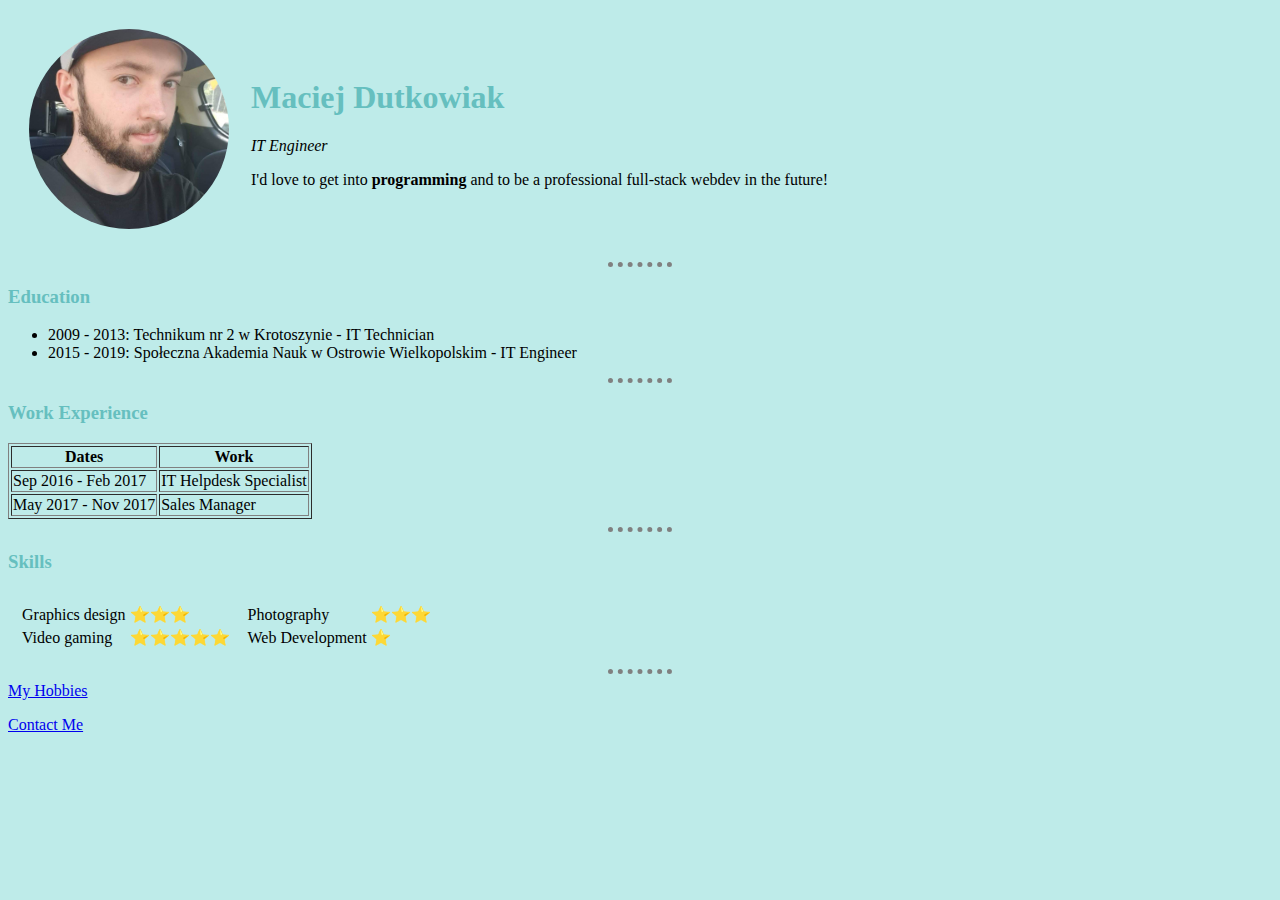
<file: index.html>
<!DOCTYPE html>
<html lang="en" dir="ltr">

<head>
  <meta charset="utf-8">
  <title>Maciej Dutkowiak</title>
  <link rel="stylesheet" href="css/styles.css">
</head>


<body>
  <table cellspacing="20">
    <tr>
      <td><img class="avatar" src="ja.jpg" alt="profile picture" height="200" width="200"></td>
      <td><h1>Maciej Dutkowiak</h1>
      <p><em>IT Engineer</em></p>
      <p>I'd love to get into <strong>programming</strong> and to be a professional full-stack webdev in the future!</p></td>
    </tr>
  </table>


  <hr>
  <h3>Education</h3>
  <ul>
    <li>2009 - 2013: Technikum nr 2 w Krotoszynie - IT Technician</li>
    <li>2015 - 2019: Społeczna Akademia Nauk w Ostrowie Wielkopolskim - IT Engineer</li>
  </ul>

<hr>

  <h3>Work Experience</h3>
  <table border="1">
    <thead>
      <tr>
        <th>Dates</th>
        <th>Work</th>
      </tr>
    </thead>
    <tbody>
      <tr>
        <td>Sep 2016 - Feb 2017</td>
        <td>IT Helpdesk Specialist</td>
      </tr>
      <tr>
        <td>May 2017 - Nov 2017</td>
        <td>Sales Manager</td>
      </tr>
    </tbody>
    <tfoot>

    </tfoot>


  </table>

  <hr>

  <h3>Skills</h3>
  <table cellspacing="10">
    <tr>
      <td>
        <table>
        <tr>
          <td>Graphics design</td>
          <td>⭐⭐⭐</td>
        </tr>
        <tr>
          <td>Video gaming</td>
          <td>⭐⭐⭐⭐⭐</td>
        </tr>
        </table>
    </td>
      <td>
        <table>
        <tr>
          <td>Photography</td>
          <td>⭐⭐⭐</td>
        </tr>
        <tr>
          <td>Web Development</td>
          <td>⭐</td>
        </tr>
      </table>
      </td>
    </tr>
  </table>

  <hr>
  <a href="hobbies.html" download>My Hobbies</a>
  <p><a href="contact.html">Contact Me</a></p>
</body>

</html>
</file>
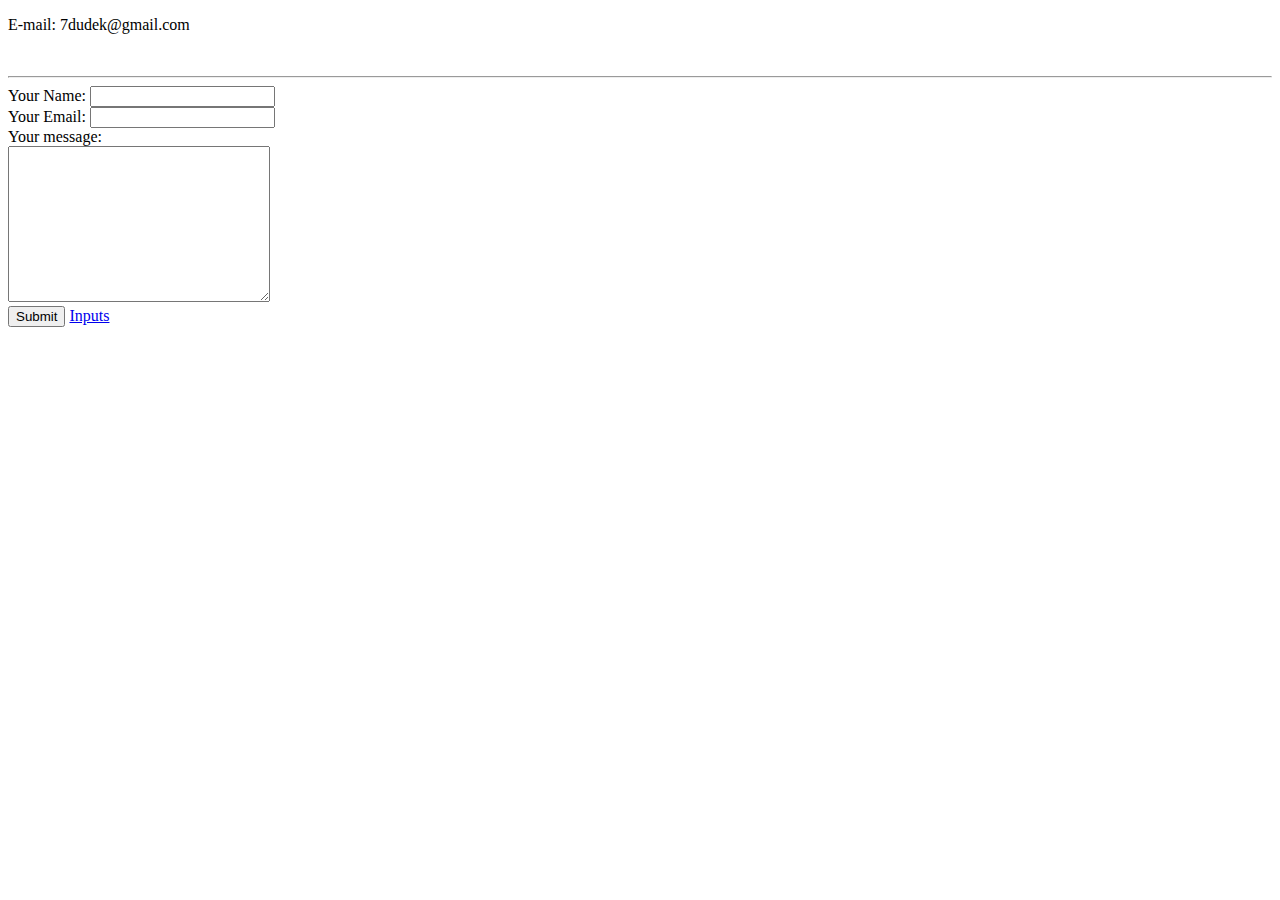
<file: contact.html>
<!DOCTYPE html>
<html lang="en" dir="ltr">
  <head>
    <meta charset="utf-8">
    <title>Contact Me</title>
  </head>
  <body>
    <p>E-mail: 7dudek@gmail.com</p><br>
    <hr>

    <form class="" action="index.html" method="post">
      <label>Your Name:</label>
      <input type="text" name="" value=""><br>
      <label>Your Email:</label>
      <input type="email" name="" value=""><br>
      <label>Your message:</label><br>
      <textarea name="name" rows="10" cols="30"></textarea><br>
      <input type="submit" name="">
      <a href="inputs.html">Inputs</a>
    </form>
  </body>
</html>
</file>
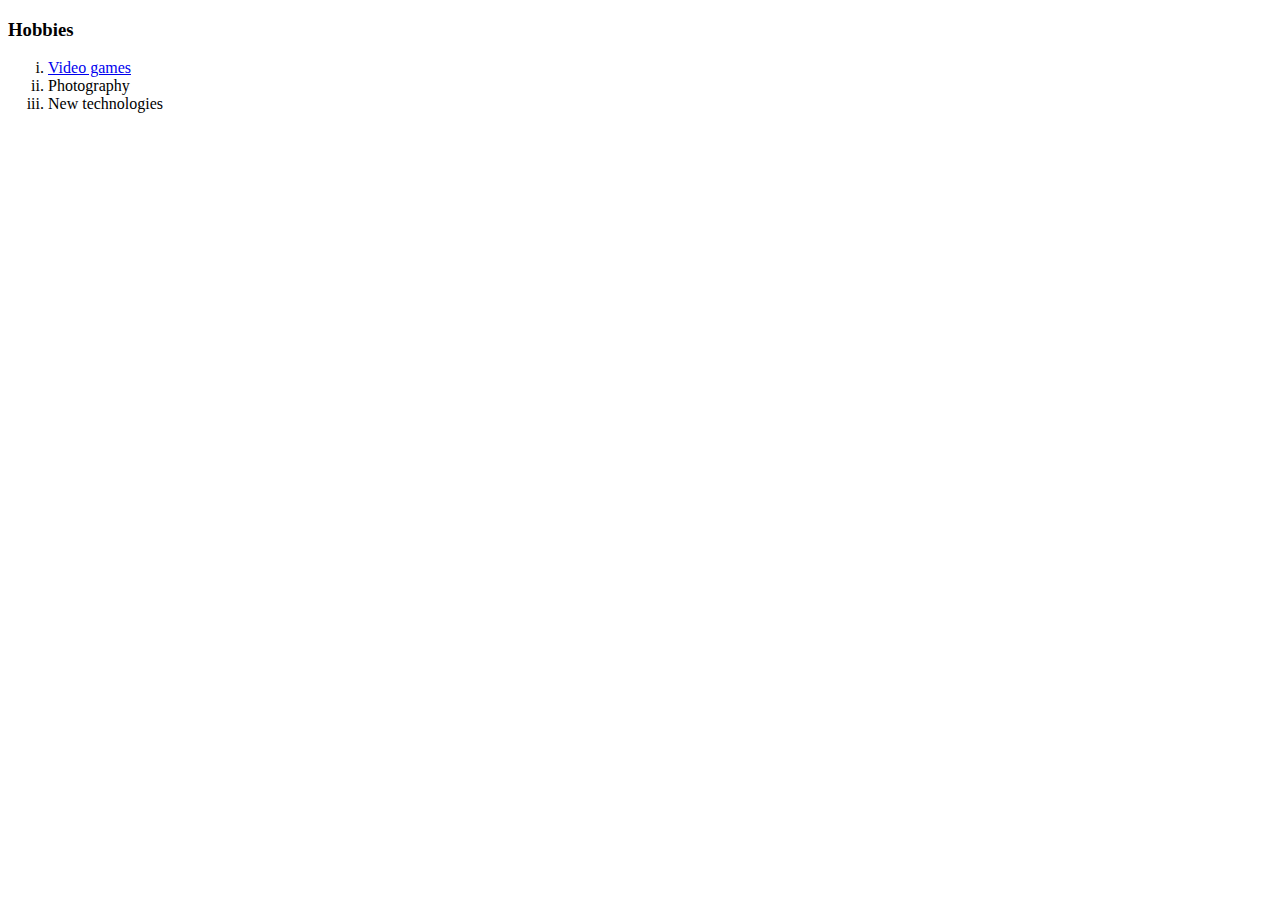
<file: hobbies.html>
<!DOCTYPE html>
<html lang="en" dir="ltr">
  <head>
    <meta charset="utf-8">
    <title>My Hobbies</title>
  </head>
  <body>
    <h3>Hobbies</h3>

    <ol type="i">
      <li><a href="https://www.youtube.com/channel/UCRaVlz-KgqH1ga6MEaX81Eg">Video games</a></li>
      <li>Photography</li>
      <li>New technologies</li>
    </ol>
  </body>
</html>
</file>
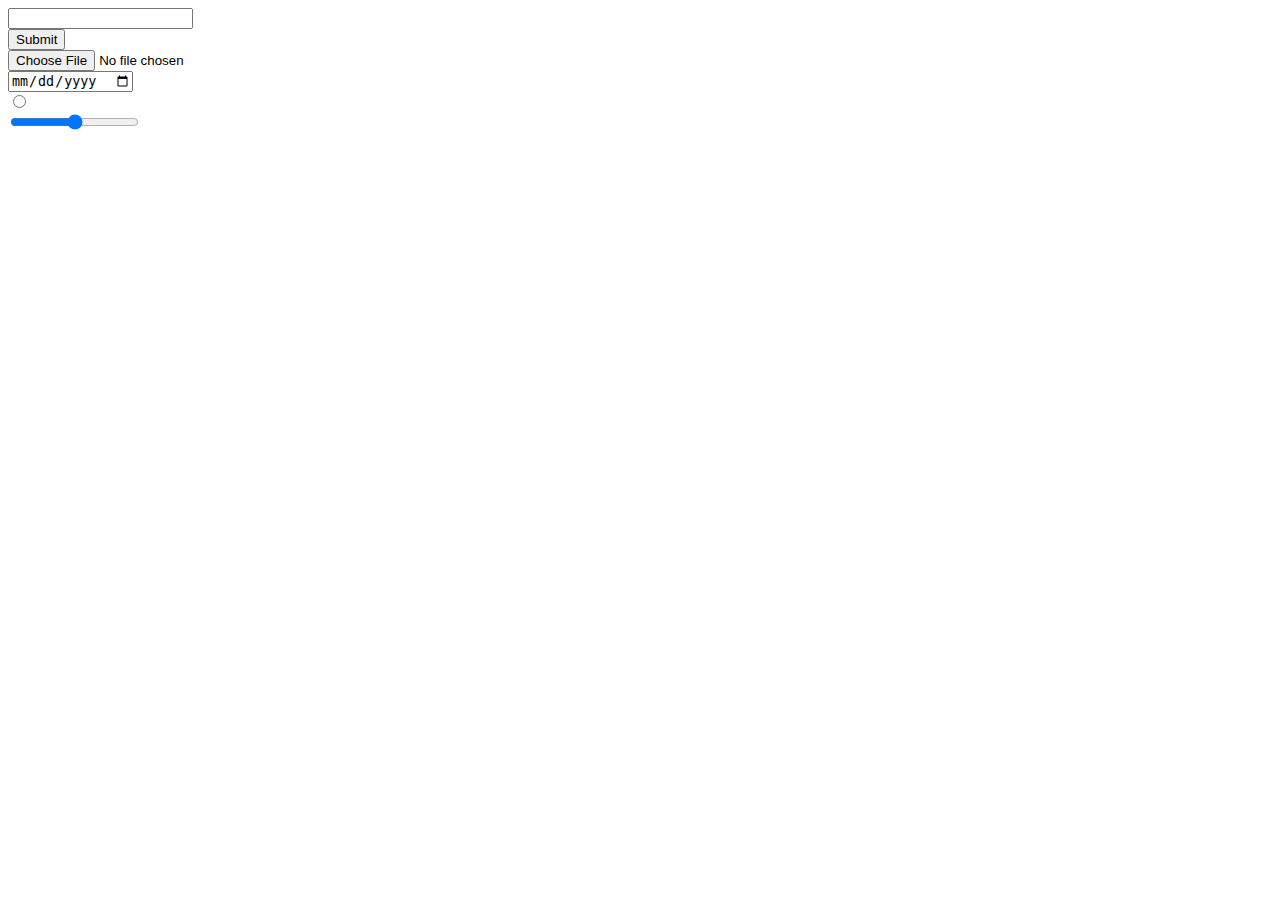
<file: inputs.html>
<!DOCTYPE html>
<html lang="en" dir="ltr">
  <head>
    <meta charset="utf-8">
    <title>HTML inputs</title>
  </head>
  <body>
    <input type="text" name=""><br>
    <input type="submit" name=""><br>
    <input type="file" name=""><br>
    <input type="date" name=""><br>
    <input type="radio" name=""><br>
    <input type="range" name=""><br>
        
  </body>
</html>
</file>
<file: css/styles.css>
body {
  background-color: #beebe9;
}

hr {
  background-color: none;
  border-style: none;
  border-top-style: dotted;
  border-color: grey;
  border-width: 5px;
  width: 5%;
}

h1 {
  color: #66BFBF;
}

H3 {
  color: #66BFBF;
}

.avatar {
  border-radius: 100%;
}
</file>
